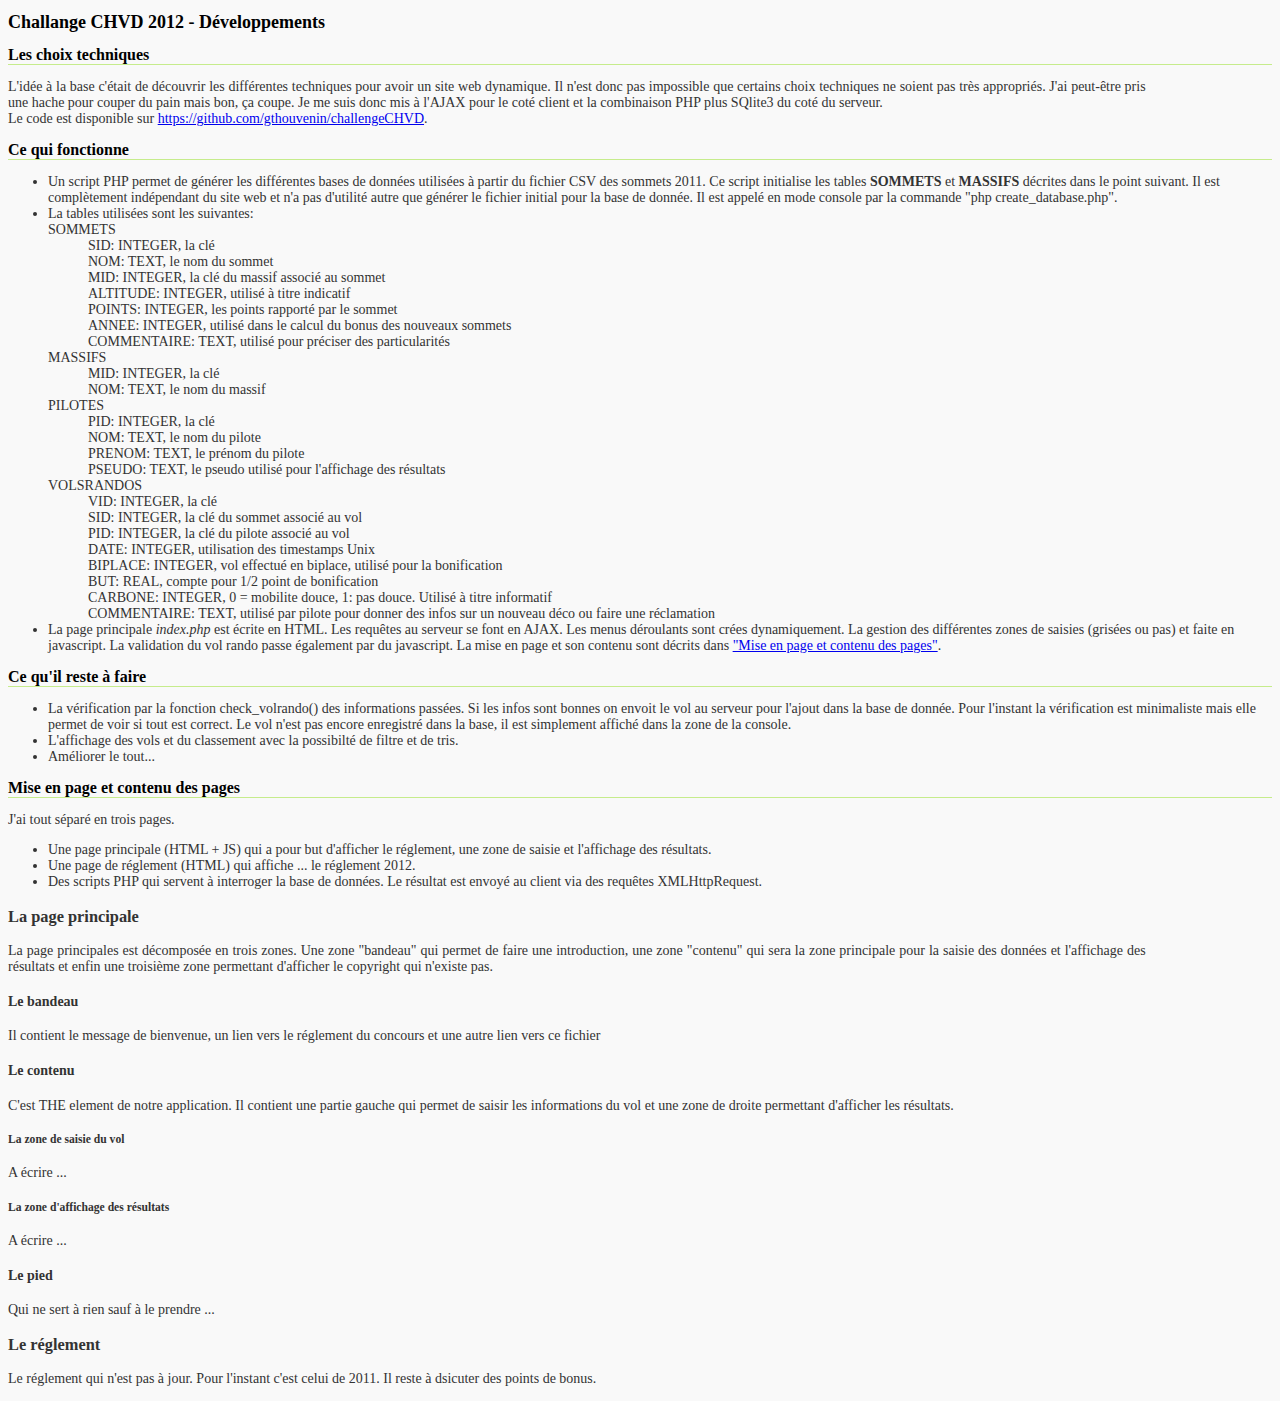
<file: README.html>
<!DOCTYPE HTML PUBLIC "-//W3C//DTD HTML 4.01//EN" "http://www.w3.org/TR/html4/strict.dtd"> 
<html>
<head>
    <meta http-equiv="Content-Type" content="text/html; charset=iso-8859-1">
    <title>README Challenge CHVD devel</title>
    <link rel="stylesheet" href="challenge.css">
</head>
<body>

<h1> Challange CHVD 2012 - D�veloppements</h1>

<h2> Les choix techniques</h2>
<p>
L'id�e � la base c'�tait de d�couvrir les diff�rentes techniques pour avoir un site web dynamique.
Il n'est donc pas impossible que certains choix techniques ne soient pas tr�s appropri�s. J'ai peut-�tre
pris une hache pour couper du pain mais bon, �a coupe. Je me suis donc mis � l'AJAX pour le cot� client et
la combinaison PHP plus SQlite3 du cot� du serveur. <br />
Le code est disponible sur <a href="https://github.com/gthouvenin/challengeCHVD">
https://github.com/gthouvenin/challengeCHVD</a>.
</p>

<h2> Ce qui fonctionne </h2>

<ul>
    <li> Un script PHP permet de g�n�rer les diff�rentes bases de donn�es utilis�es � partir du fichier CSV des
    sommets 2011. Ce script initialise les tables <b>SOMMETS</b> et <b>MASSIFS</b> d�crites dans le point suivant.
    Il est compl�tement ind�pendant du site web et n'a pas d'utilit� autre que g�n�rer le fichier initial pour la
    base de donn�e. Il est appel� en mode console par la commande "php create_database.php".
    </li>
     
     <li> La tables utilis�es sont les suivantes:<br>
         <dl>
             <dt> SOMMETS </dt>
             <dd>SID: INTEGER, la cl�</dd>
             <dd>NOM: TEXT, le nom du sommet</dd>
             <dd>MID: INTEGER, la cl� du massif associ� au sommet</dd>
             <dd>ALTITUDE: INTEGER, utilis� � titre indicatif</dd>
             <dd>POINTS: INTEGER, les points rapport� par le sommet</dd>
             <dd>ANNEE: INTEGER, utilis� dans le calcul du bonus des nouveaux sommets</dd>
             <dd>COMMENTAIRE: TEXT, utilis� pour pr�ciser des particularit�s</dd>

             <dt> MASSIFS </dt>
             <dd>MID: INTEGER, la cl�</dd>
             <dd>NOM: TEXT, le nom du massif</dd>
     
             <dt> PILOTES </dt>
             <dd>PID: INTEGER, la cl�</dd>
             <dd>NOM: TEXT, le nom du pilote</dd>
             <dd>PRENOM: TEXT, le pr�nom du pilote</dd>
             <dd>PSEUDO: TEXT, le pseudo utilis� pour l'affichage des r�sultats</dd>
         
             <dt> VOLSRANDOS </dt>
             <dd>VID: INTEGER, la cl�</dd>
             <dd>SID: INTEGER, la cl� du sommet associ� au vol</dd>
             <dd>PID: INTEGER, la cl� du pilote associ� au vol</dd>
             <dd>DATE: INTEGER, utilisation des timestamps Unix</dd>
             <dd>BIPLACE: INTEGER, vol effectu� en biplace, utilis� pour la bonification</dd>
             <dd>BUT: REAL, compte pour 1/2 point de bonification</dd>
             <dd>CARBONE: INTEGER, 0 = mobilite douce, 1: pas douce. Utilis� � titre informatif</dd>
             <dd>COMMENTAIRE: TEXT, utilis� par pilote pour donner des infos sur un nouveau d�co ou faire une r�clamation</dd>
         </dl>
    </li>
    
    <li> La page principale <i>index.php</i> est �crite en HTML. Les requ�tes au serveur se font en AJAX. Les menus d�roulants sont cr�es dynamiquement.
    La gestion des diff�rentes zones de saisies (gris�es ou pas) et faite en javascript. La validation du vol rando passe �galement par du javascript.
    La mise en page et son contenu sont d�crits dans <a href="#MiseEnPage">"Mise en page et contenu des pages"</a>.
    </li>
</ul>

</p>

<h2> Ce qu'il reste �faire </h2>

<ul>
    <li> La v�rification par la fonction check_volrando() des informations pass�es. Si les infos sont bonnes on envoit le vol au serveur pour
    l'ajout dans la base de donn�e. Pour l'instant la v�rification est minimaliste mais elle permet de voir si tout est correct. Le vol n'est
    pas encore enregistr� dans la base, il est simplement affich� dans la zone de la console.
    </li>

    <li> L'affichage des vols et du classement avec la possibilt� de filtre et de tris.
    </li>

    <li> Am�liorer le tout...
    </li>
</ul>

<h2> <a name="MiseEnPage">Mise en page et contenu des pages</a> </h2>

<p>
J'ai tout s�par� en trois pages. 
<ul>
    <li> Une page principale (HTML + JS) qui a pour but d'afficher le r�glement, une zone de saisie et l'affichage des r�sultats. </li>
    <li> Une page de r�glement (HTML) qui affiche ... le r�glement 2012. </li>
    <li> Des scripts PHP qui servent � interroger la base de donn�es. Le r�sultat est envoy� au client via des requ�tes 
    XMLHttpRequest. </li>
</ul>
</p>

<h3> La page principale </h3>

<p> La page principales est d�compos�e en trois zones. Une zone "bandeau" qui permet de faire une introduction, une
zone "contenu" qui sera la zone principale pour la saisie des donn�es et l'affichage des r�sultats et enfin une troisi�me
zone permettant d'afficher le copyright qui n'existe pas.
</p>

<h4>Le bandeau</h4>

<p> Il contient le message de bienvenue, un lien vers le r�glement du concours et une autre lien vers ce fichier </p>

<h4> Le contenu </h4>

<p> C'est THE element de notre application. Il contient une partie gauche qui permet de saisir les informations 
du vol et une zone de droite permettant d'afficher les r�sultats.
</p>

<h5> La zone de saisie du vol </h5>

<p> A �crire ... </p>

<h5> La zone d'affichage des r�sultats </h5>

<p> A �crire ... </p>

<h4> Le pied </h4>

<p> Qui ne sert � rien sauf � le prendre ...  </p>

<h3> Le r�glement </h3>

<p> Le r�glement qui n'est pas � jour. Pour l'instant c'est celui de 2011. Il reste � dsicuter des points de bonus. </p>
</body>
</html>
</file>
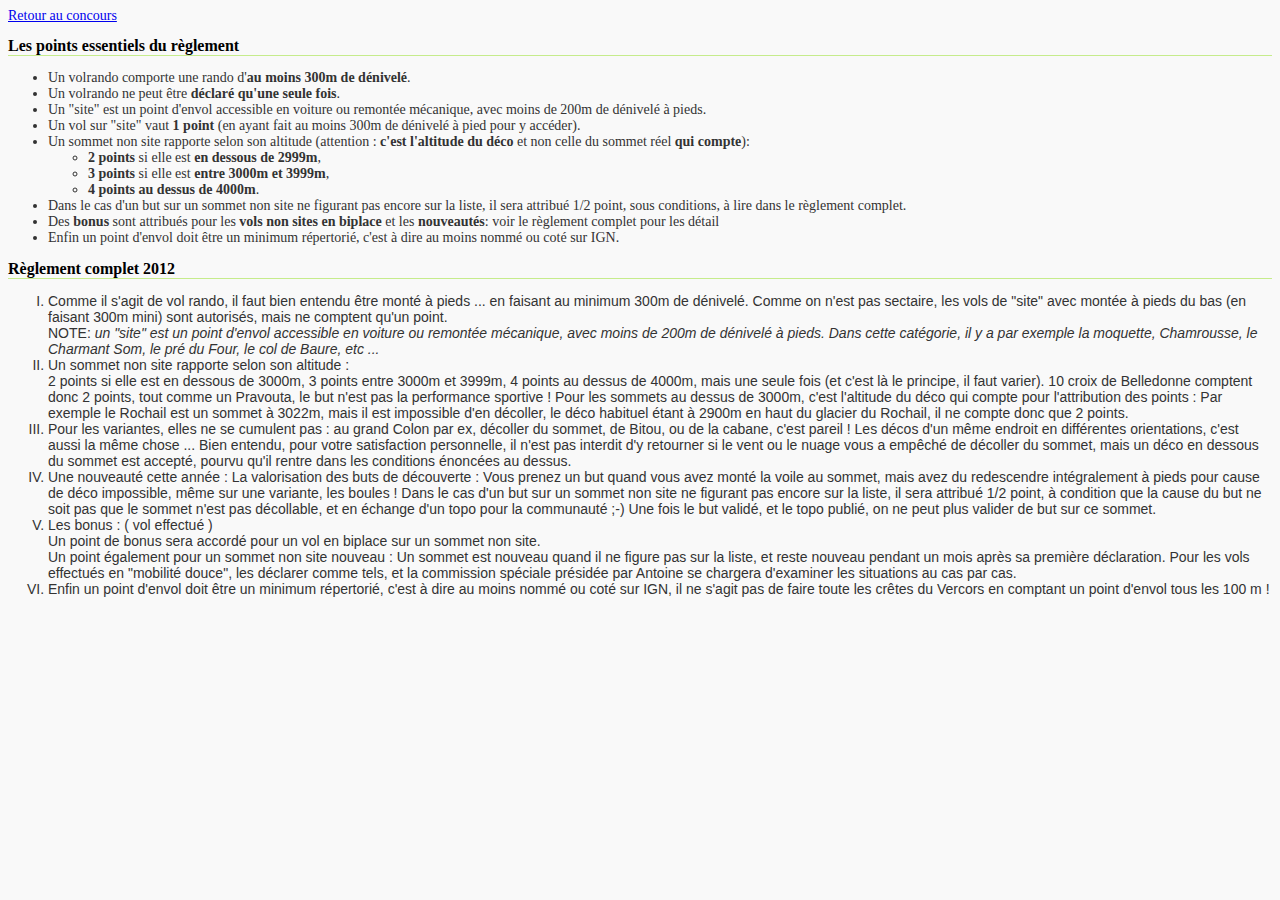
<file: reglement.html>
<!DOCTYPE HTML PUBLIC "-//W3C//DTD HTML 4.01 Transitional//EN">
<html>
<head>
  <meta HTTP-EQUIV="Content-Type" CONTENT="text/html;charset=iso-8859-1">
  <title>Reglement du challenge volrando CHVD 2012</title>
  <link rel="stylesheet" href="challenge.css">
  <style type="text/css">
   ol.a {
   	font-family: Arial, sans-serif;
    list-style-type: upper-roman;
    /*
   	list-style-type :lower-greek;
   	border-style:groove;
   	border-width:5px;
    border-color: grey;
    */
   	}
</style>
</head>
<body>

<a href="http://volbivouac.free.fr/challengeCHVD">Retour au concours</a>

<h2> Les points essentiels du r�glement </h2>

<ul>
    <li> Un volrando comporte une rando d'<b>au moins 300m de d&eacutenivel&eacute</b>.</li>
	<li> Un volrando ne peut &ecirc;tre <strong>d&eacuteclar&eacute qu'une seule fois</strong>.</li>
	<li> Un "site" est un point d'envol accessible en voiture ou remont&eacute;e
         m&eacute;canique, avec moins de 200m de d&eacute;nivel&eacute; &agrave; pieds. </li>
	<li> Un vol sur "site" vaut <b>1 point</b> (en ayant fait au moins 300m de d�nivel�
	     �pied pour y acc�der).</li>
    <li> Un sommet non site rapporte selon son altitude (attention : <strong>c'est l'altitude du d�co</strong>
         et non celle du sommet r�el <strong>qui compte</strong>): </li>
        <ul>
            <li> <strong>2 points</strong> si elle est <strong>en dessous de 2999m</strong>,</li>
            <li> <strong>3 points</strong> si elle est <strong>entre 3000m et 3999m</strong>,</li>
            <li> <strong>4 points au dessus de 4000m</strong>.</li>
        </ul>
	<li> Dans le cas d'un but sur un sommet non site ne figurant pas encore sur la liste, il sera attribu�
	     1/2 point, sous conditions, � lire dans le r�glement complet.</li>
	<li> Des <strong>bonus</strong> sont attribu�s pour les <strong>vols non sites en biplace</strong> et les <strong>nouveaut�s</strong>:
	     voir le r�glement	complet pour les d�tail</li>
	<li> Enfin un point d'envol doit &ecirc;tre un minimum r&eacute;pertori&eacute;, c'est &agrave;
		 dire au moins nomm&eacute; ou cot&eacute; sur IGN.</li>
</ul>

<h2> R�glement complet 2012 </h2>

<ol class="a">

<li> Comme il s'agit de vol rando, il faut bien entendu &ecirc;tre
mont&eacute; &agrave; pieds ... en faisant au minimum 300m de d&eacute;nivel&eacute;.
Comme on n'est pas sectaire, les vols de "site" avec mont&eacute;e &agrave; pieds
du bas (en faisant 300m mini) sont autoris&eacute;s, mais ne comptent qu'un point.
<br>

NOTE: <i> un "site" est un point d'envol accessible en voiture ou remont&eacutee
m&eacutecanique, avec moins de 200m de d&eacutenivel&eacute &agrave pieds. Dans cette
cat&eacutegorie, il y a par exemple la moquette, Chamrousse, le Charmant Som, le pr&eacute
du Four, le col de Baure, etc ...</i>
</li>

<li> Un sommet non site rapporte selon son altitude : <br />
2 points si elle est en dessous de 3000m, 3 points entre 3000m et 3999m, 4 points au dessus de 4000m,
mais une seule fois (et c'est l� le principe, il faut varier). 10 croix de Belledonne comptent donc 2 points,
tout comme un Pravouta, le but n'est pas la performance sportive !
Pour les sommets au dessus de 3000m, c'est l'altitude du d�co qui compte pour l'attribution des points : Par exemple
le Rochail est un sommet � 3022m, mais il est impossible d'en d�coller, le d�co habituel �tant � 2900m en haut du glacier
du Rochail, il ne compte donc que 2 points.
</li>

<li> Pour les variantes, elles ne se cumulent pas : au grand Colon par ex, d&eacute;coller
du sommet, de Bitou, ou de la cabane, c'est pareil ! Les d&eacute;cos d'un m&ecirc;me endroit
en diff&eacute;rentes orientations, c'est aussi la m&ecirc;me chose ... Bien entendu, pour
votre satisfaction personnelle, il n'est pas interdit d'y retourner si le vent ou le nuage
vous a emp&ecirc;ch&eacute; de d&eacute;coller du sommet, mais un d&eacute;co en dessous du sommet
est accept&eacute;, pourvu qu'il rentre dans les conditions &eacute;nonc&eacute;es au dessus.
</li>

<li>
Une nouveaut� cette ann�e : La valorisation des buts de d�couverte : Vous prenez un but quand vous avez mont�
la voile au sommet, mais avez du redescendre int�gralement � pieds pour cause de d�co impossible, m�me sur une
variante, les boules ! Dans le cas d'un but sur un sommet non site ne figurant pas encore sur la liste, il sera
attribu� 1/2 point, � condition que la cause du but ne soit pas que le sommet n'est pas d�collable, et en �change
d'un topo pour la communaut� ;-) Une fois le but valid�, et le topo publi�, on ne peut plus valider de but sur ce sommet. 
</li>

<li>
Les bonus : ( vol effectu� ) <br />
Un point de bonus sera accord� pour un vol en biplace sur un sommet non site. <br />
Un point �galement pour un sommet non site nouveau : Un sommet est nouveau quand il ne figure pas sur la liste, et
reste nouveau pendant un mois apr�s sa premi�re d�claration. Pour les vols effectu�s en "mobilit� douce", les d�clarer comme
tels, et la commission sp�ciale pr�sid�e par Antoine se chargera d'examiner les situations au cas par cas.
</li>

<li> Enfin un point d'envol doit &ecirc;tre un minimum r&eacute;pertori&eacute;, c'est &agrave;
dire au moins nomm&eacute; ou cot&eacute; sur IGN, il ne s'agit pas de faire toute les
cr&ecirc;tes du Vercors en comptant un point d'envol tous les 100 m !
</li>

</ol>

</body>
</html>
</file>
<file: challenge.css>
/* Generic Selectors */

body {
    font-family: Georgia, "Times New Roman", Times, serif;
    font-size: 14px;
    color: #333333;
    background-color: #F9F9F9;
}

div {
    margin:5px;
    padding:5px;
}

div#div_haut {
    /*
   background-color:#FF9590;
   */
}

div#div_gauche {
    /*
    background-color:#91C1C1;
    */
    float: left;
    width: 40%;
}

div#div_droite {
    /*
    background-color:#FFA770;
    */
    float: right;
    width: 55%;
}

div#div_bas {
    /*
    background-color:#83FF99;
    */
    clear: both;
}

p {
    width: 90%;
    text-align: justify;
}

input {
    /*color: #781351;*/
    background: #fee3ad;
    border: 1px solid #781351;
}

input[disabled] {
    border: 1px solid #999;
    background-color: #ddd;
}

.submit input {
    color: #000;
    background: #ffa20f;
    border: 2px outset #d7b9c9;
}

fieldset {
    border: 1px solid #781351;
}

legend {
    color: #fff;
    background: #ffa20c;
    border: 1px solid #781351;
    padding: 2px 6px;
} 

label {
    width: 10em;
    float: left;
    text-align: right;
    margin-right: 0.5em;
    display: block;
}

.invalide {
    color: red;
}

h1 {
    font-family: Georgia, "Times New Roman", Times, serif;
    font-size: 18px;
    font-weight: bold;
    color: #000000;
}

h2 {
    font-family: Georgia, "Times New Roman", Times, serif;
    font-size: 16px;
    font-weight: bold;
    color: #000000;
    border-bottom: 1px solid #C6EC8C;
}

table {
    /* border: medium solid #6495ed; */
    border: 1px solid #781351;
    border-collapse: collapse;
}

th {
    font-family: monospace;
    font-weight: bold;
    border: 1px solid #781351;
    padding: 5px;
    color: #fff;
    background: #ffa20c;
}

td {
    font-family: sans-serif;
    border: 1px solid #781351;
    padding: 5px;
    text-align: center;
}
</file>
